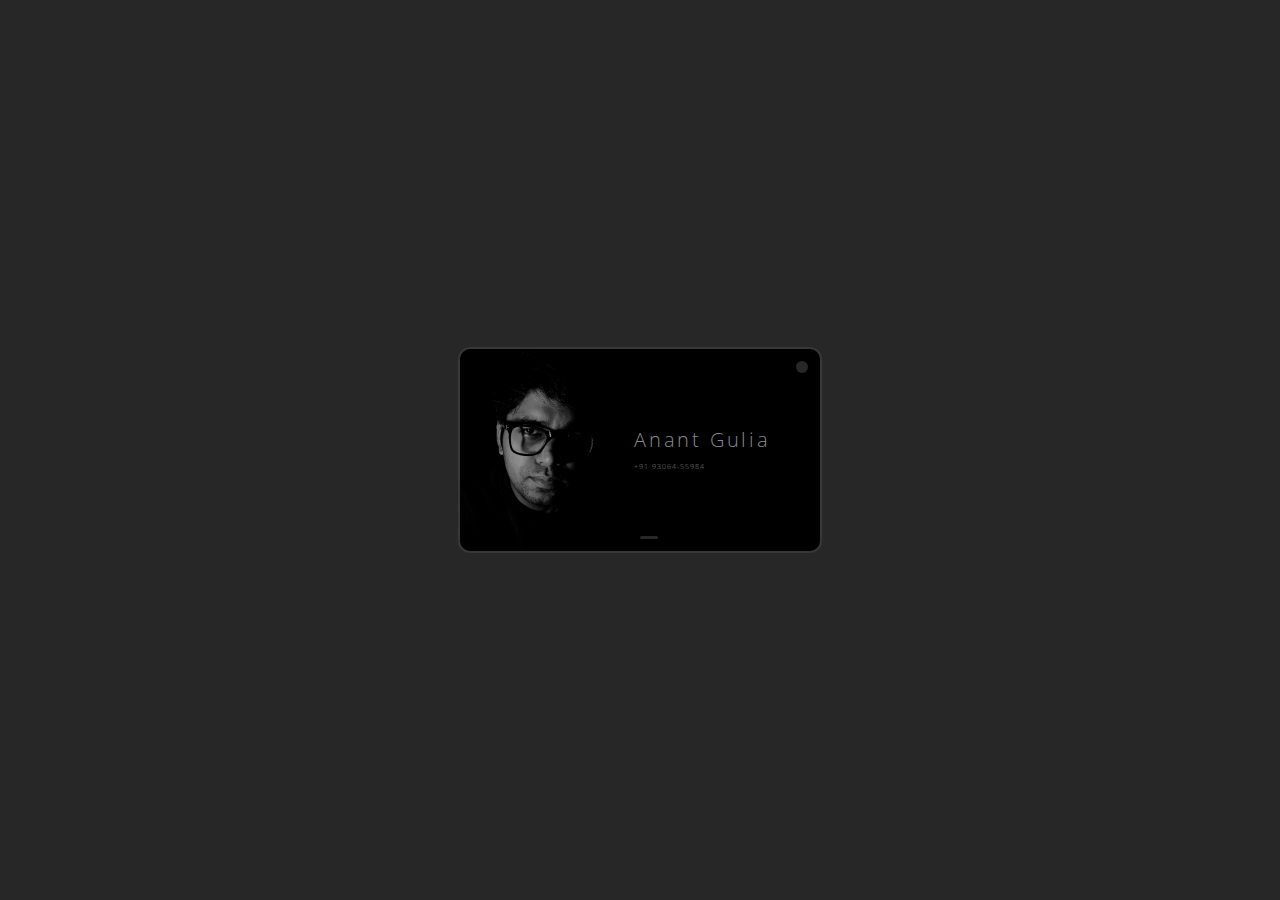
<file: index.html>
<!DOCTYPE html>
<html >
<head><meta charset="utf-8">
<meta name="viewport" content="width=device-width, initial-scale=1"><link rel="modulepreload" href="/_payload.js"><link rel="modulepreload" as="script" crossorigin href="/_nuxt/entry.3d5f1db3.js"><link rel="preload" as="style" href="/_nuxt/entry.6c1a6ef6.css"><link rel="prefetch" as="script" crossorigin href="/_nuxt/error-component.fbe7efce.js"><link rel="stylesheet" href="/_nuxt/entry.6c1a6ef6.css"><style>@import url("https://fonts.googleapis.com/css2?family=Open+Sans:wght@300;400;500;600;700;800&display=swap");:root{--bodyBG:#272727;--white:#fff;--black:#000;--silver:#373737}.main-bg,body{margin:0;padding:0}.main-bg{background-color:var(--bodyBG);height:100vh;justify-content:center;width:100vw}.main-bg,.main-card{align-items:center;display:flex}.main-card{background:var(--black);border:2px solid var(--silver);border-radius:12px;height:202px;position:relative;width:360px}.main-card .hole{border-radius:6px;height:12px;right:12px;top:12px;width:12px}.main-card .bottom-line,.main-card .hole{background-color:var(--bodyBG);position:absolute}.main-card .bottom-line{border-radius:2px;bottom:12px;height:3px;left:50%;width:18px}.main-card .img{align-items:center;display:flex;justify-content:center}h1.name{font-size:20px}h1.name,h3.phoneno{color:#898989;font-family:Open Sans,serif;font-style:normal;font-weight:300;letter-spacing:.14em;line-height:14px}h3.phoneno{font-size:7px}</style></head>
<body ><div id="__nuxt"><div class="main-bg"><div class="main-card"><div class="img"><img src="/img/anant-gulia.png" alt=""></div><div class="content"><h1 class="name"> Anant Gulia </h1><h3 class="phoneno"> +91 93064-55984 </h3><div class="hole"></div><div class="bottom-line"></div></div></div></div></div><script type="module">import p from "/_payload.js";window.__NUXT__={...p,...({state:{},_errors:{},serverRendered:true,config:{public:{},app:{baseURL:"\u002F",buildAssetsDir:"\u002F_nuxt\u002F",cdnURL:""}},prerenderedAt:1680373254800})}</script><script type="module" src="/_nuxt/entry.3d5f1db3.js" crossorigin></script></body>
</html>
</file>
<file: _nuxt/entry.6c1a6ef6.css>
@import"https://fonts.googleapis.com/css2?family=Open+Sans:wght@300;400;500;600;700;800&display=swap";:root{--bodyBG:#272727;--white:#fff;--black:#000;--silver:#373737}.main-bg,body{margin:0;padding:0}.main-bg{background-color:var(--bodyBG);height:100vh;justify-content:center;width:100vw}.main-bg,.main-card{align-items:center;display:flex}.main-card{background:var(--black);border:2px solid var(--silver);border-radius:12px;height:202px;position:relative;width:360px}.main-card .hole{border-radius:6px;height:12px;right:12px;top:12px;width:12px}.main-card .bottom-line,.main-card .hole{background-color:var(--bodyBG);position:absolute}.main-card .bottom-line{border-radius:2px;bottom:12px;height:3px;left:50%;width:18px}.main-card .img{align-items:center;display:flex;justify-content:center}h1.name{font-size:20px}h1.name,h3.phoneno{color:#898989;font-family:Open Sans,serif;font-style:normal;font-weight:300;letter-spacing:.14em;line-height:14px}h3.phoneno{font-size:7px}
</file>
